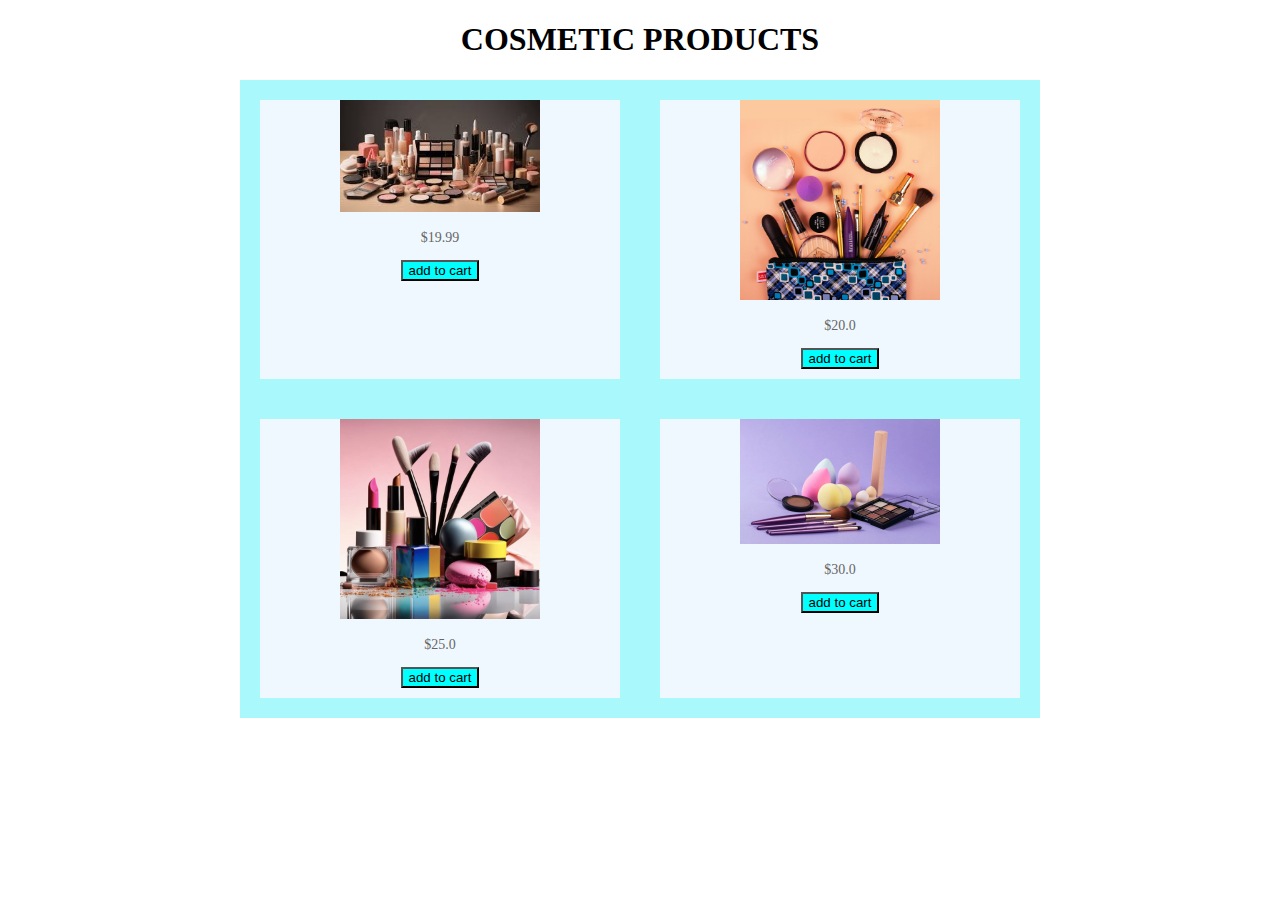
<file: index.html>
<!DOCTYPE html>
<html lang="en">
<head>
    <meta charset="UTF-8">
    <meta name="viewport" content="width=device-width, initial-scale=1.0">
    <title>Product Page</title>
    <link rel="stylesheet" href="task1.css">
   
</head>
<body><h1>COSMETIC PRODUCTS</h1>
    <div class="product">
        <div class="product-item">
            <img src="c1.jfif"  height="200px" width="200px">
            <p>$19.99</p>
            <button style="background-color: aqua;">add to cart</button>
        </div>
        <div class="product-item">
            <img src="c2.jpg"  height="200px" width="200px" >
            <p>$20.0</p>
            <button style="background-color: aqua;">add to cart</button>
        </div>
        <div class="product-item">
            <img src="c3.jpg"  height="200px" width="200px">
            <p>$25.0</p>
            <button style="background-color: aqua;">add to cart</button>
        </div>
        <div class="product-item">
            <img src="c4.jpg" height="200px" width="200px">
            <p>$30.0</p>
            <button style="background-color: aqua;">add to cart</button>
        </div>
    </div>
</body>
</html>
</file>
<file: task1.css>
.product {
    display: flex;
    flex-wrap: wrap;
    justify-content: space-around;
    margin: 20px auto;
    max-width: 800px;
    background-color:rgb(169, 249, 252);
}
.product-item {
    width: 45%;
    margin-top: 20px;
    margin-bottom: 20px;
    text-align: center;
   
    background-color: aliceblue;
    padding-bottom: 10px;
   
}
.product-item img {
    max-width: 100%;
    height: auto;
  
}
.product-item p {
    font-size: 14px;
    color: #666;
  
}
h1{
    text-align: center;
}
</file>
